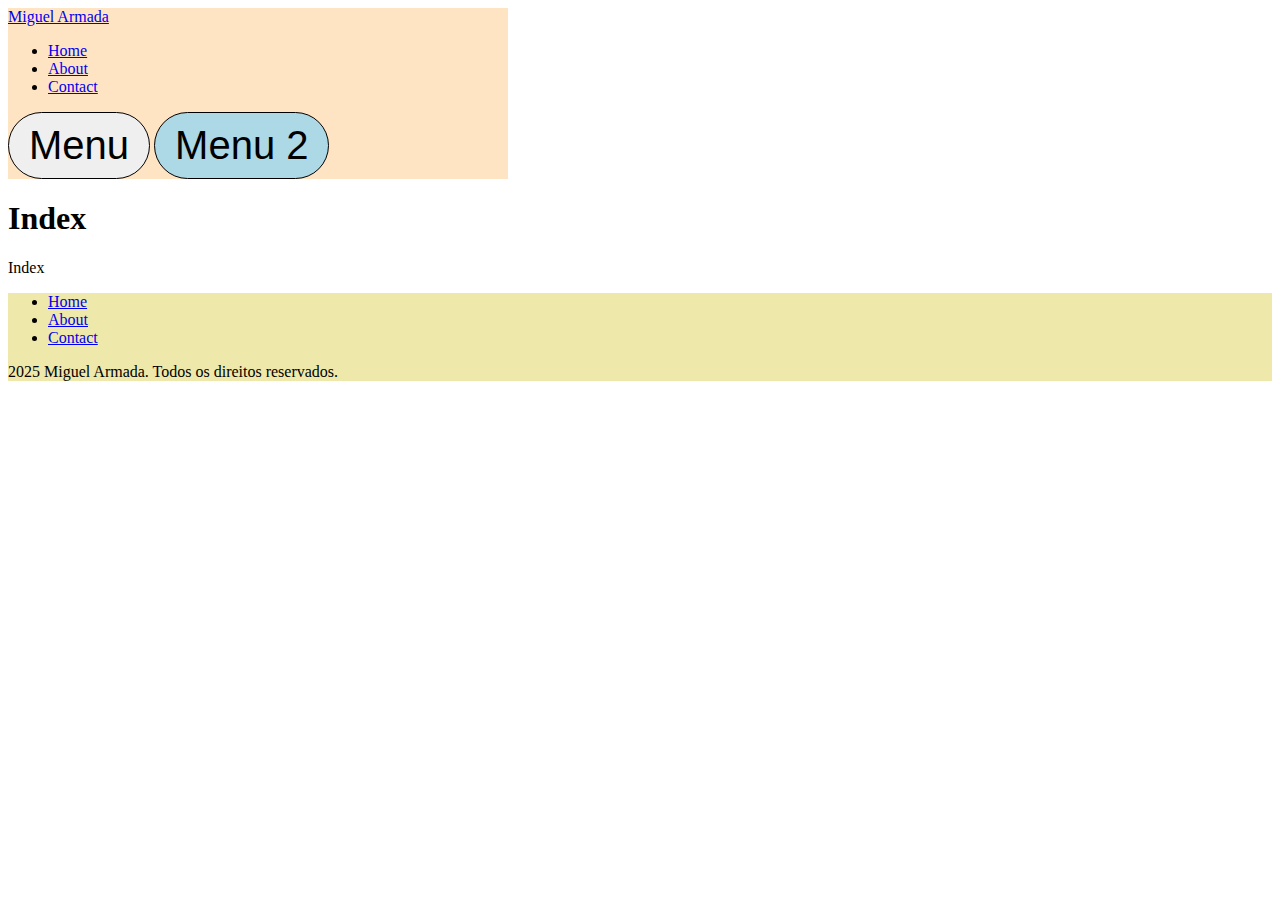
<file: index.html>
<!DOCTYPE html>
<html>
<head>
<head>
    <meta charset="utf-8">
    <meta http-equiv="X-UA-Compatible" content="IE=edge">
    <meta name="viewport" content="width=device-width, initial-scale=1, shrink-to-fit=no">
    <meta name="description" content="Teste na aula de código">
    <meta name="author" content="Miguel Armada">
    <title>Teste</title>
    <link rel="stylesheet" href="/assets/css/main.css">
</head></head>
<body>
<header>
  <nav>
    <a href="/" class="logo">Miguel Armada</a>
    <ul>
      <li><a href="/index.html">Home</a></li>
      <li><a href="/about.html">About</a></li>
      <li><a href="/contact.html">Contact</a></li>
    </ul>
  </nav>
  <button class="btn">Menu</button>
  <button class="btn2">Menu 2</button>
</header><h1>Index</h1>
<p>Index</p>
<footer>
  <nav>
    <ul>
      <li><a href="/index.html">Home</a></li>
      <li><a href="/about.html">About</a></li>
      <li><a href="/contact.html">Contact</a></li>
    </ul>
  </nav>
  <p>2025 Miguel Armada. Todos os direitos reservados.</p>
</footer></body>
</html>
</file>
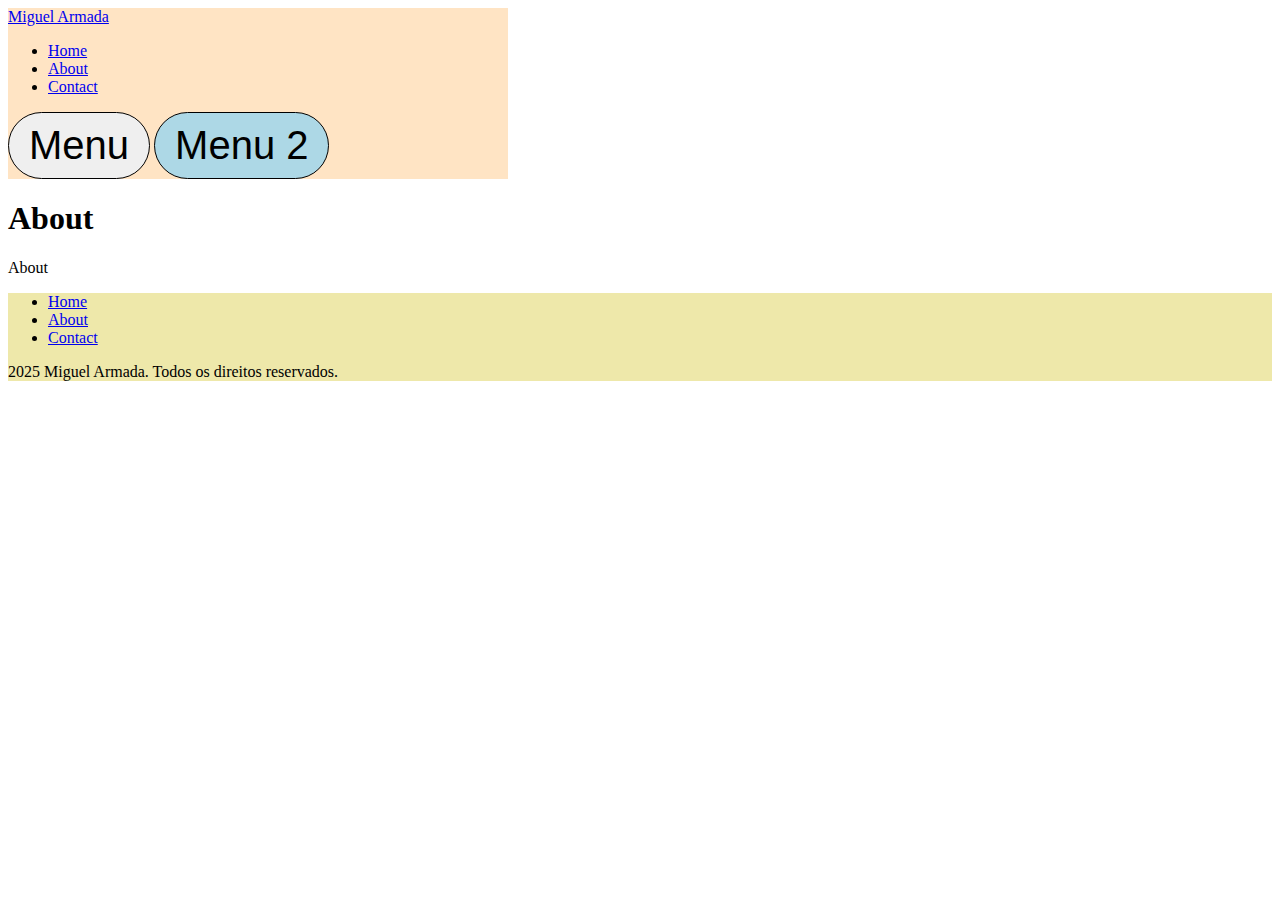
<file: about.html>
<!DOCTYPE html>
<html>
<head>
<head>
    <meta charset="utf-8">
    <meta http-equiv="X-UA-Compatible" content="IE=edge">
    <meta name="viewport" content="width=device-width, initial-scale=1, shrink-to-fit=no">
    <meta name="description" content="Teste na aula de código">
    <meta name="author" content="Miguel Armada">
    <title>Teste</title>
    <link rel="stylesheet" href="/assets/css/main.css">
</head></head>
<body>
<header>
  <nav>
    <a href="/" class="logo">Miguel Armada</a>
    <ul>
      <li><a href="/index.html">Home</a></li>
      <li><a href="/about.html">About</a></li>
      <li><a href="/contact.html">Contact</a></li>
    </ul>
  </nav>
  <button class="btn">Menu</button>
  <button class="btn2">Menu 2</button>
</header><h1>About</h1>
<p>About</p>
<footer>
  <nav>
    <ul>
      <li><a href="/index.html">Home</a></li>
      <li><a href="/about.html">About</a></li>
      <li><a href="/contact.html">Contact</a></li>
    </ul>
  </nav>
  <p>2025 Miguel Armada. Todos os direitos reservados.</p>
</footer></body>
</html>
</file>
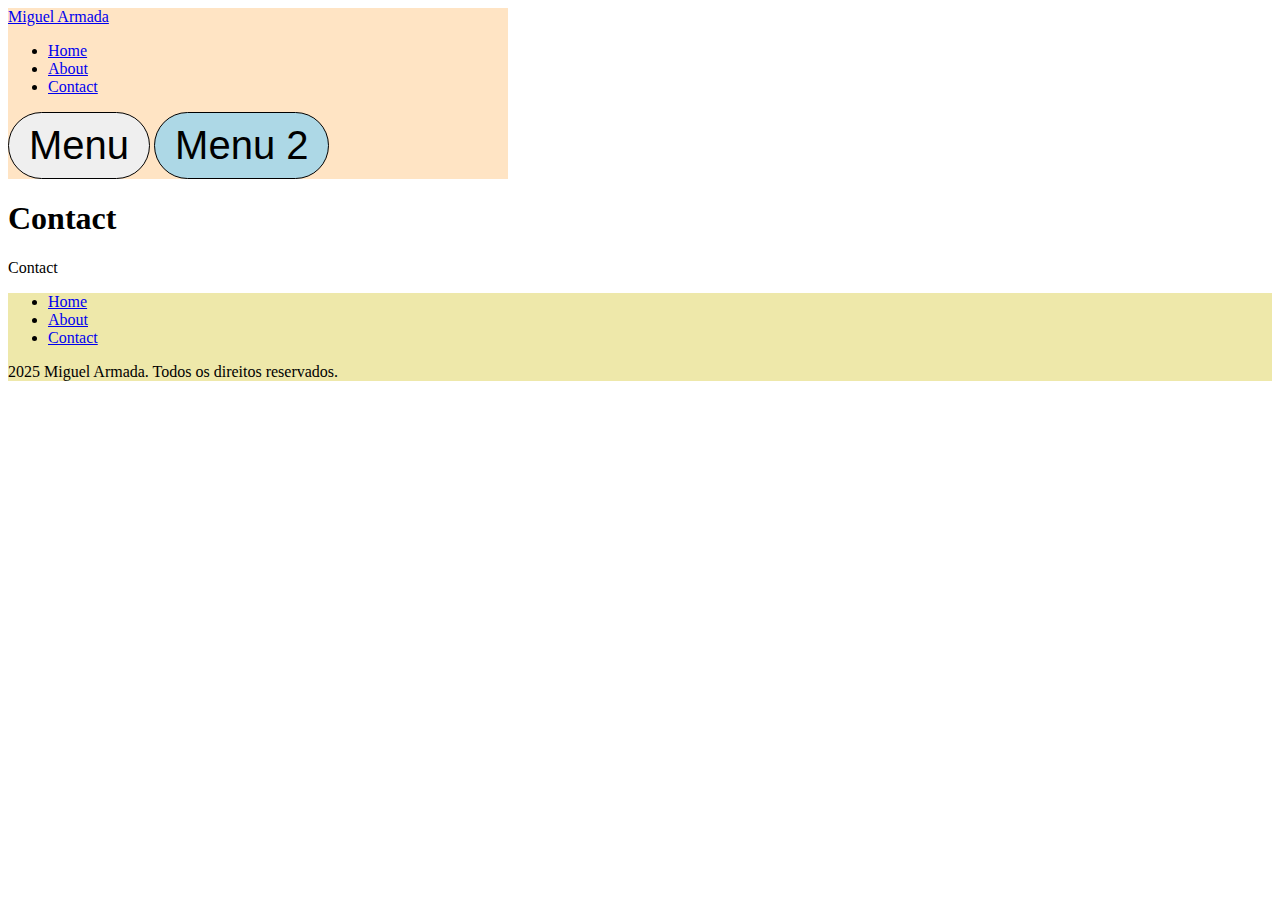
<file: contact.html>
<!DOCTYPE html>
<html>
<head>
<head>
    <meta charset="utf-8">
    <meta http-equiv="X-UA-Compatible" content="IE=edge">
    <meta name="viewport" content="width=device-width, initial-scale=1, shrink-to-fit=no">
    <meta name="description" content="Teste na aula de código">
    <meta name="author" content="Miguel Armada">
    <title>Teste</title>
    <link rel="stylesheet" href="/assets/css/main.css">
</head></head>
<body>
<header>
  <nav>
    <a href="/" class="logo">Miguel Armada</a>
    <ul>
      <li><a href="/index.html">Home</a></li>
      <li><a href="/about.html">About</a></li>
      <li><a href="/contact.html">Contact</a></li>
    </ul>
  </nav>
  <button class="btn">Menu</button>
  <button class="btn2">Menu 2</button>
</header><h1>Contact</h1>
<p>Contact</p>
<footer>
  <nav>
    <ul>
      <li><a href="/index.html">Home</a></li>
      <li><a href="/about.html">About</a></li>
      <li><a href="/contact.html">Contact</a></li>
    </ul>
  </nav>
  <p>2025 Miguel Armada. Todos os direitos reservados.</p>
</footer></body>
</html>
</file>
<file: assets/css/main.css>
header {
  background-color: bisque;
  width: 300px;
}
@media (min-width: 600px) {
  header {
    width: 500px;
  }
}

.btn, .btn2 {
  font-size: 40px;
  border: 1px solid black;
  border-radius: 100px;
  padding: 10px 20px;
}

.btn2 {
  background-color: lightblue;
}

.btn-2 {
  font-size: 40px;
  border: 1px solid black lightblue, 20%;
  border-radius: 100px;
  padding: 10px 20px;
  background-color: lightblue;
}

content {
  background-color: whitesmoke;
}

footer {
  background-color: palegoldenrod;
}
</file>
